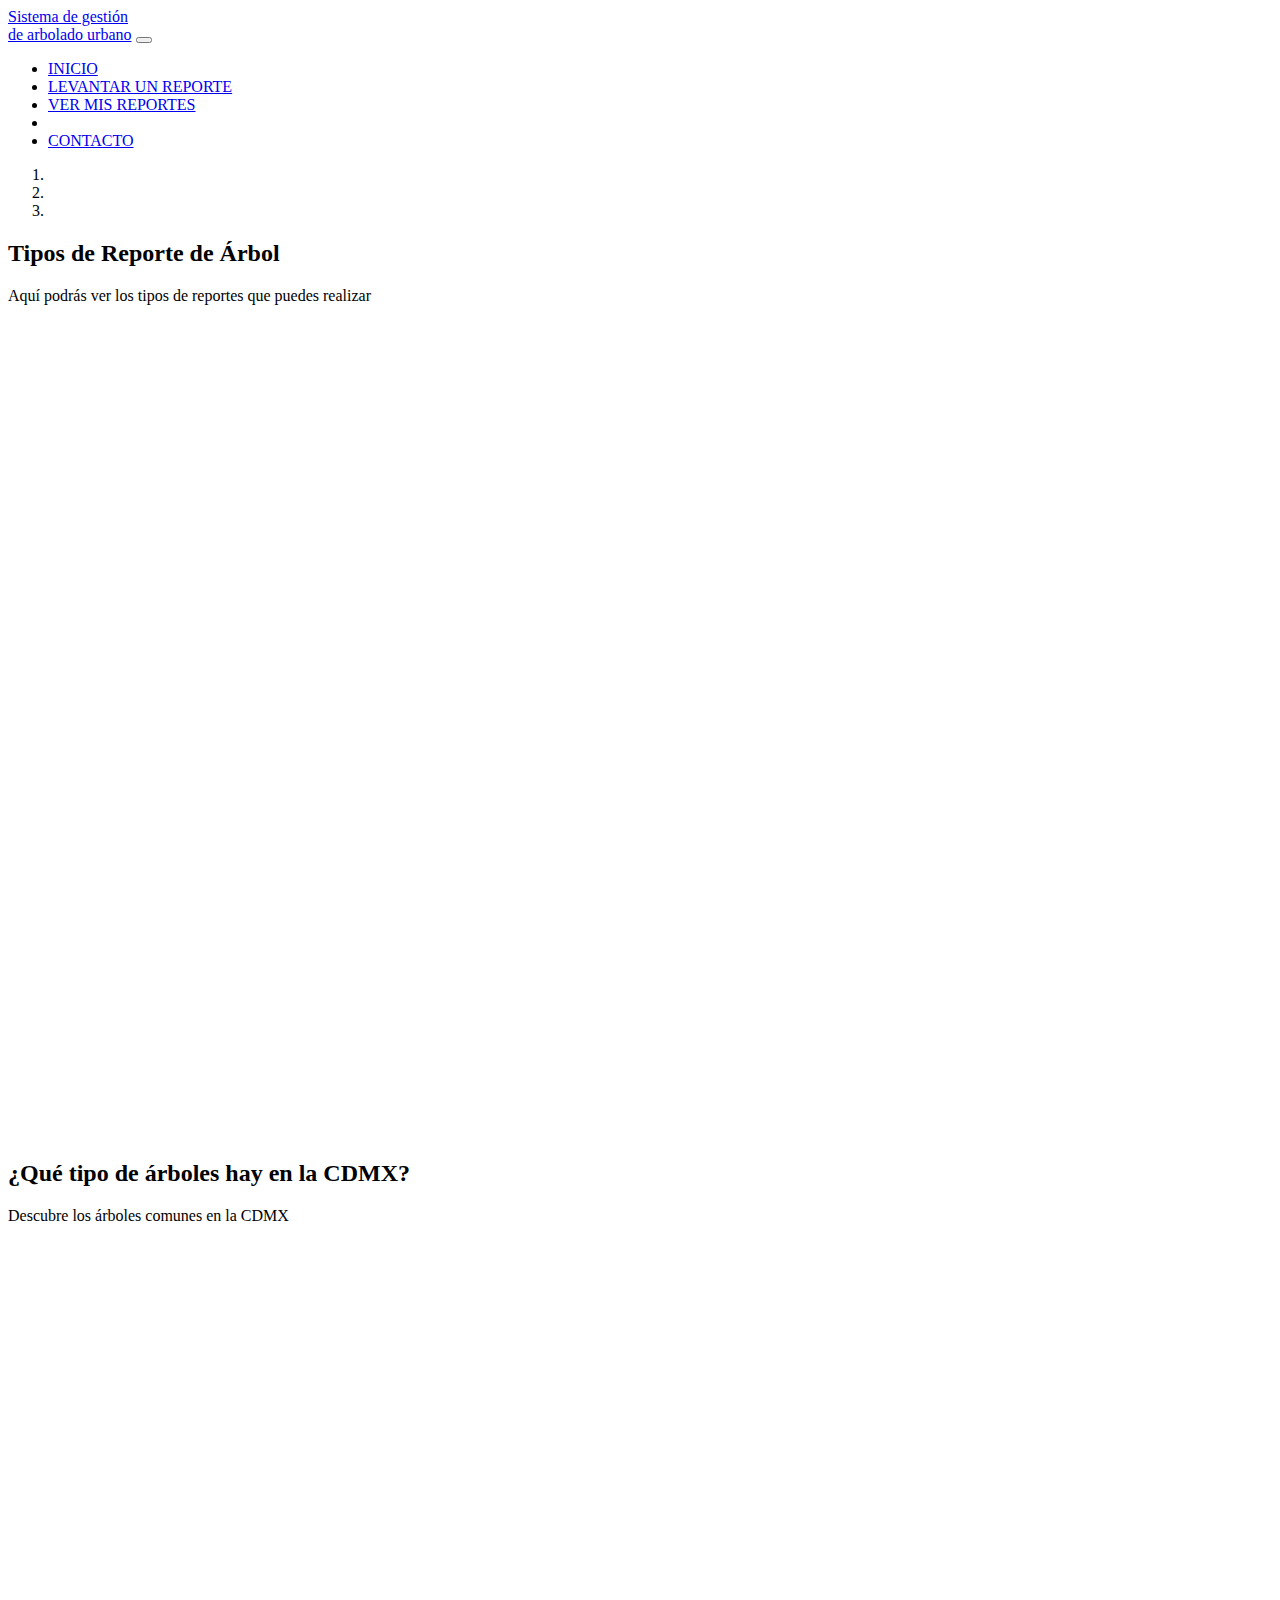
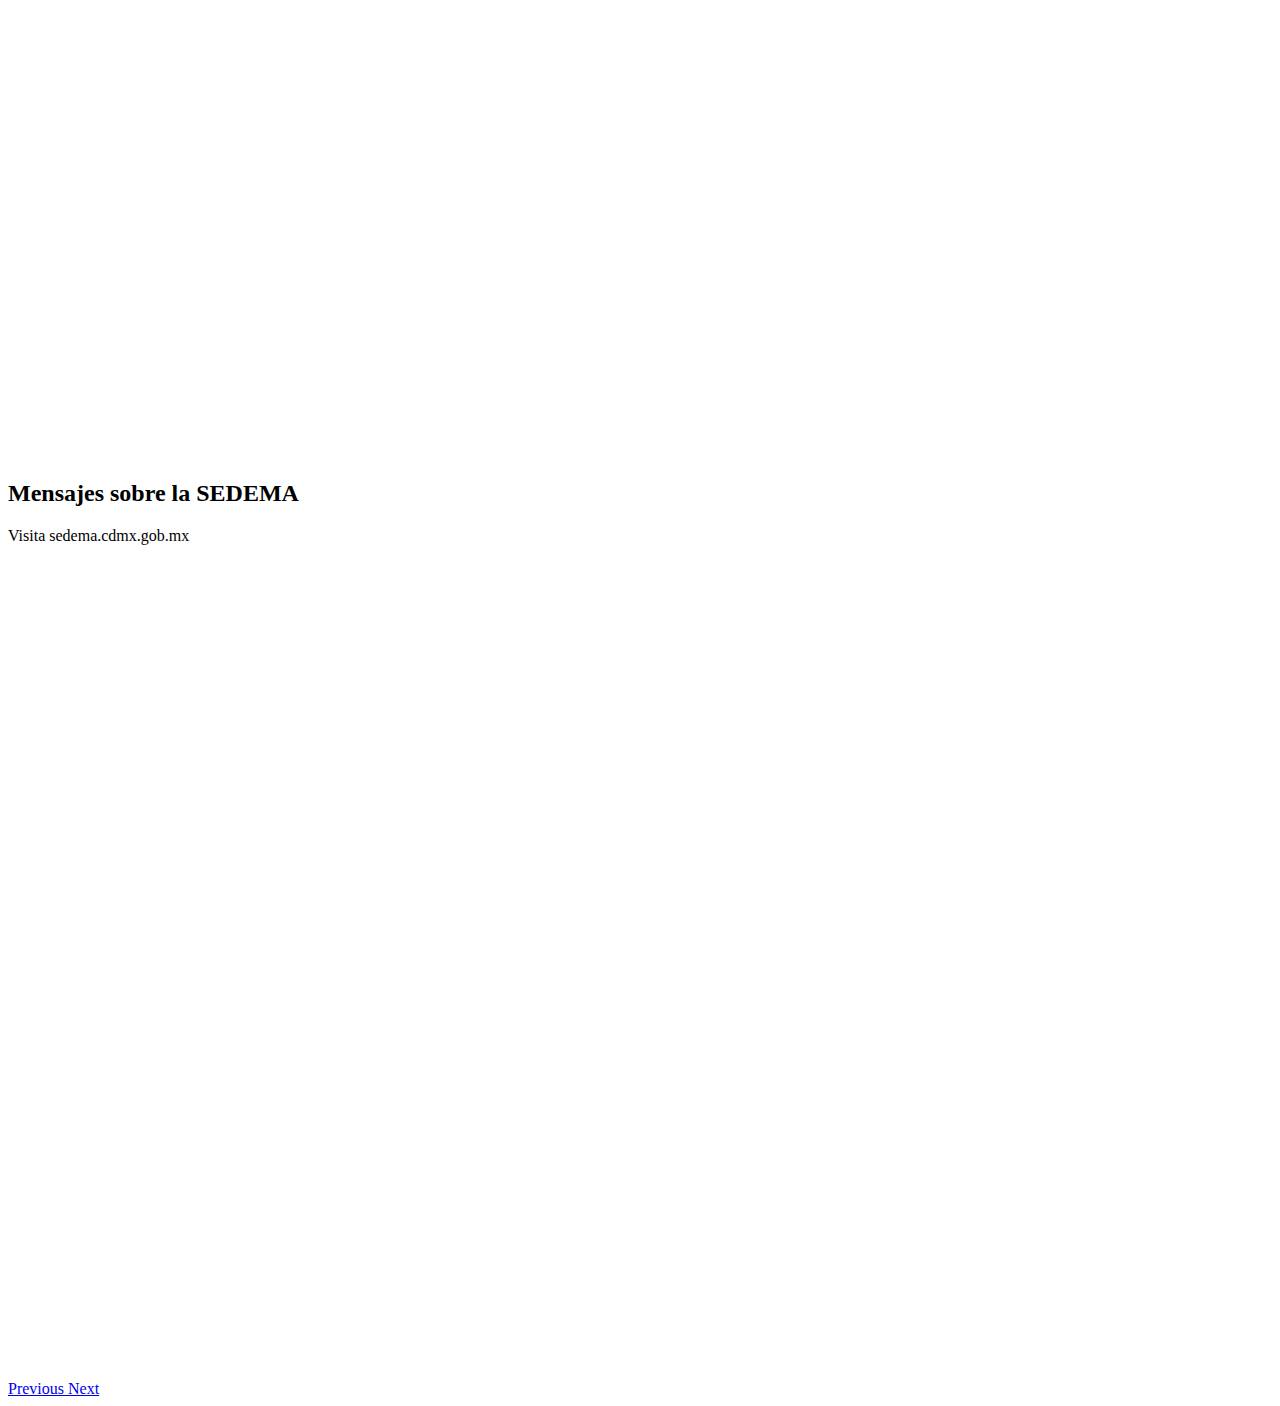
<file: index.html>
<!DOCTYPE html>
<html lang="en">
<head>
    <meta charset="UTF-8">
    <meta name="viewport" content="width=device-width, initial-scale=1.0">
    <link rel="icon" href="https://images.vexels.com/media/users/3/151907/isolated/preview/717ef2118af851bac26804fd539e8d5d-icono-de-aacute-rbol-de-parque-by-vexels.png">
    <link href="https://cdn.jsdelivr.net/npm/bootstrap@5.0.0-beta1/dist/css/bootstrap.min.css" rel="stylesheet" integrity="sha384-giJF6kkoqNQ00vy+HMDP7azOuL0xtbfIcaT9wjKHr8RbDVddVHyTfAAsrekwKmP1" crossorigin="anonymous">
    <link rel="stylesheet" href="style2.css">
    
    <title>SGAU-CDMX</title>
</head>
<body>

<nav class="navbar navbar-expand-lg navbar-light bg-light fixed-top">
    <div class="container">
      <a class="navbar-brand" href="#">Sistema de gestión <br>de arbolado urbano</a>
      <button class="navbar-toggler" type="button" data-toggle="collapse" data-target="#navbarResponsive" aria-controls="navbarResponsive" aria-expanded="false" aria-label="Toggle navigation">
            <span class="navbar-toggler-icon"></span>
          </button>
      <div class="collapse navbar-collapse" id="navbarResponsive">
        <ul class="navbar-nav ml-auto">
          <li class="nav-item active">
            <a class="nav-link" href="index.html">INICIO
                  <!-- <span class="sr-only">(current)</span> -->
                </a>
          </li>
          <li class="nav-item">
            <a class="nav-link" href="levantar_reporte.html">LEVANTAR UN REPORTE</a>
          </li>
          <li class="nav-item">
            <a class="nav-link" href="misreportes.html">VER MIS REPORTES</a>
          </li>
          <li class="nav-item">
            <a class="nav-link" href="#"></a>
          </li>
          <li class="nav-item">
            <a class="nav-link" href="contacto.html">CONTACTO</a>
          </li>
        </ul>
      </div>
    </div>
  </nav>
  
  <header>
    <div id="carouselExampleIndicators" class="carousel slide" data-ride="carousel">
      <ol class="carousel-indicators">
        <li data-target="#carouselExampleIndicators" data-slide-to="0" class="active"></li>
        <li data-target="#carouselExampleIndicators" data-slide-to="1"></li>
        <li data-target="#carouselExampleIndicators" data-slide-to="2"></li>
      </ol>
      <div class="carousel-inner" role="listbox">
        <!-- Slide One - Set the background image for this slide in the line below -->
        <div class="carousel-item active" style="background-image: url('https://static.inaturalist.org/photos/14335883/medium.jpg?1521623180')">
          <div class="carousel-caption d-none d-md-block">
            <h2 class="display-4">Tipos de Reporte de Árbol</h2>
            <p class="lead">Aquí podrás ver los tipos de reportes que puedes realizar</p>
          </div>
        </div>
        <!-- Slide Two - Set the background image for this slide in the line below -->
        <div class="carousel-item" style="background-image: url('https://static.inaturalist.org/photos/3069933/medium.jpg?1456595822')">
          <div class="carousel-caption d-none d-md-block">
            <h2 class="display-4">¿Qué tipo de árboles hay en la CDMX?</h2>
            <p class="lead">Descubre los árboles comunes en la CDMX</p>
          </div>
        </div>
        <!-- Slide Three - Set the background image for this slide in the line below -->
        <div class="carousel-item" style="background-image: url('https://www.sedema.cdmx.gob.mx/storage/app/uploads/public/5fd/ad8/417/thumb_21836_880_495_0_0_crop.jpg')">
          <div class="carousel-caption d-none d-md-block">
            <h2 class="display-4">Mensajes sobre la SEDEMA</h2>
            <p class="lead">Visita sedema.cdmx.gob.mx</p>
          </div>
        </div>
      </div>
      <a class="carousel-control-prev" href="#carouselExampleIndicators" role="button" data-slide="prev">
            <span class="carousel-control-prev-icon" aria-hidden="true"></span>
            <span class="sr-only">Previous</span>
          </a>
      <a class="carousel-control-next" href="#carouselExampleIndicators" role="button" data-slide="next">
            <span class="carousel-control-next-icon" aria-hidden="true"></span>
            <span class="sr-only">Next</span>
          </a>
    </div>
  </header>
  
  <!-- Page Content -->
<!--   <section class="py-5">
    <div class="container">
      <h1 class="display-4">Full Page Image Slider</h1>
      <p class="lead">The background images for the slider are set directly in the HTML using inline CSS. The images in this snippet are from <a href="https://unsplash.com">Unsplash</a>, taken by <a href="https://unsplash.com/@joannakosinska">Joanna Kosinska</a>!</p>
    </div>
  </section>
 -->


 <script
 src="https://code.jquery.com/jquery-3.4.1.slim.min.js"
 integrity="sha384-J6qa4849blE2+poT4WnyKhv5vZF5SrPo0iEjwBvKU7imGFAV0wwj1yYfoRSJoZ+n"
 crossorigin="anonymous"
></script>
<script
 src="https://cdn.jsdelivr.net/npm/popper.js@1.16.0/dist/umd/popper.min.js"
 integrity="sha384-Q6E9RHvbIyZFJoft+2mJbHaEWldlvI9IOYy5n3zV9zzTtmI3UksdQRVvoxMfooAo"
 crossorigin="anonymous"
></script>
<script
 src="https://stackpath.bootstrapcdn.com/bootstrap/4.4.1/js/bootstrap.min.js"
 integrity="sha384-wfSDF2E50Y2D1uUdj0O3uMBJnjuUD4Ih7YwaYd1iqfktj0Uod8GCExl3Og8ifwB6"
 crossorigin="anonymous"
></script>
</body>

</html>
</file>
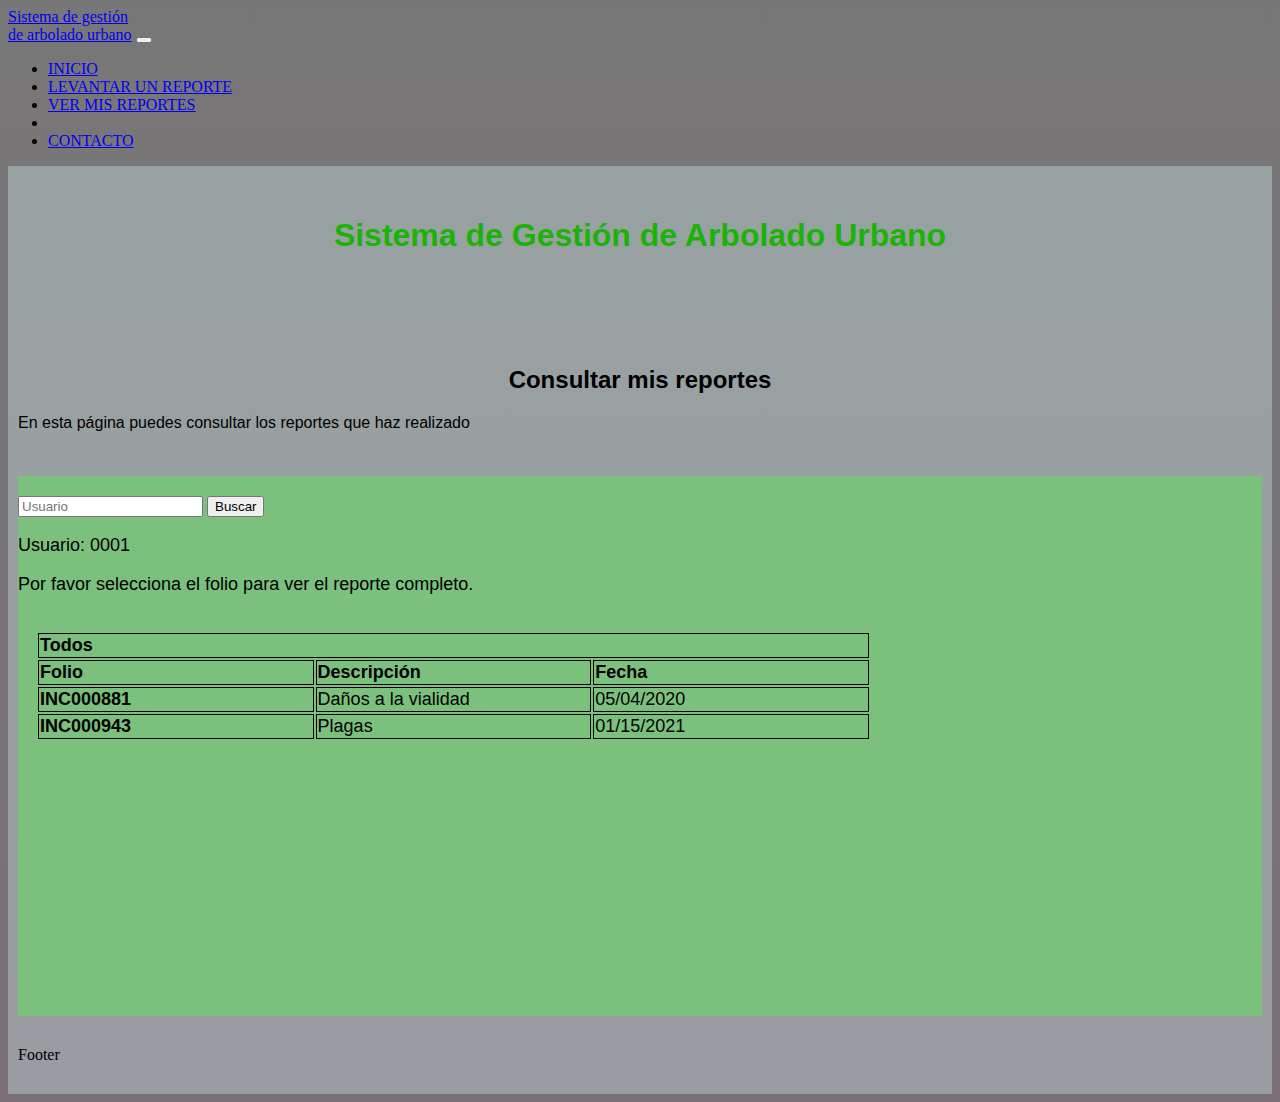
<file: misreportes.html>
<!DOCTYPE html>
<html lang="en">
<head>
    <meta charset="UTF-8">
    <meta name="viewport" content="width=device-width, initial-scale=1.0">
    <link rel="icon" href="https://images.vexels.com/media/users/3/151907/isolated/preview/717ef2118af851bac26804fd539e8d5d-icono-de-aacute-rbol-de-parque-by-vexels.png">
    <link rel="stylesheet" href="style.css">
    <link href="https://cdn.jsdelivr.net/npm/bootstrap@5.0.0-beta1/dist/css/bootstrap.min.css" rel="stylesheet" integrity="sha384-giJF6kkoqNQ00vy+HMDP7azOuL0xtbfIcaT9wjKHr8RbDVddVHyTfAAsrekwKmP1" crossorigin="anonymous">
    
    <title>SGAU-CDMX</title>
</head>
<body>

  <nav class="navbar navbar-expand-lg navbar-light bg-light fixed-top">
    <div class="container">
      <a class="navbar-brand" href="#">Sistema de gestión <br>de arbolado urbano</a>
      <button class="navbar-toggler" type="button" data-toggle="collapse" data-target="#navbarResponsive" aria-controls="navbarResponsive" aria-expanded="false" aria-label="Toggle navigation">
            <span class="navbar-toggler-icon"></span>
          </button>
      <div class="collapse navbar-collapse" id="navbarResponsive">
        <ul class="navbar-nav ml-auto">
          <li class="nav-item active">
            <a class="nav-link" href="index.html">INICIO
                  <!-- <span class="sr-only">(current)</span> -->
                </a>
          </li>
          <li class="nav-item">
            <a class="nav-link" href="levantar_reporte.html">LEVANTAR UN REPORTE</a>
          </li>
          <li class="nav-item">
            <a class="nav-link" href="misreportes.html">VER MIS REPORTES</a>
          </li>
          <li class="nav-item">
            <a class="nav-link" href="#"></a>
          </li>
          <li class="nav-item">
            <a class="nav-link" href="contacto.html">CONTACTO</a>
          </li>
        </ul>
      </div>
    </div>
  </nav>



    <div class="grid-container">
        <div class="item1"> 
            <h1>Sistema de Gestión de Arbolado Urbano</h1>

           


        </div>
        <div class="item2"> 
            <h2>Consultar mis reportes</h2>    
            <p>En esta página puedes consultar los reportes que haz realizado</p>
        </div>
        <div class="item3">
            <input type="search" name="usuario" id="user" placeholder="Usuario">
            <input type="submit" value="Buscar" id="buttonc">
<!--             <div class="buttonc">
                <button>Buscar</button> 
            </div> -->
            <p>Usuario: 0001 </p>
            <p>Por favor selecciona el folio para ver el reporte completo.</p>



 <table class="table table-success table-striped, table-hover">
    <thead class="table-dark" align="center">
        <tr> 
                <th colspan="4">Todos</td>
        </tr>
      <tr>
        <th scope="col">Folio</th>
        <th scope="col">Descripción</th>
        <th scope="col">Fecha</th>
      </tr>
    </thead>
    <tbody>
      <tr>
        <th scope="row">INC000881</th>
        <td>Daños a la vialidad</td>
        <td>05/04/2020</td>
      </tr>
      <tr>
        <th scope="row">INC000943</th>
        <td>Plagas</td>
        <td>01/15/2021</td>
      </tr>
    </tbody>
  </table>



        </div>
        <div class="item5"> Footer </div>
    
    </div>
</body>
</html>
</file>
<file: style2.css>
/* .item1{ grid-area: header;}
.item2{ grid-area: menu;}
.item3{ grid-area: main;}
.item4{ grid-area: right;}
.item5{ grid-area: footer;}

.grid-container{

    display: grid;
    grid-template-areas: 
    'header header header header'
    'menu menu menu menu'
    'main main main main'
    'footer footer footer footer'
    ;
    gap: 10px;
    background-color: rgba(208, 235, 235, 0.37);  
    padding: 10px;
}

 .grid-container > div {
    padding: 20px 0;
} 

body{
    background-image: linear-gradient(0deg, rgba(19, 2, 12, 0.568), rgba(2, 0, 1, 0.534)), url(https://www.suitesobelisk.com/wp/wp-content/uploads/2020/11/paseo-de-la-reforma-1280x720.jpg);
}

.item1 {
    display: flexbox;
   /*  flex-direction: column; */
/*     justify-content: center;
    align-items: center;
    font-family: Arial, Helvetica, sans-serif;
    text-align: center;
    background-color: rgba(226, 236, 236, 0.815); 
    color: rgb(27, 179, 7);
    height: 100px;
}


.container{
    padding: 45px;
} */ 

.carousel-item {
    height: 100vh;
    min-height: 350px;
    background: no-repeat center center scroll;
    -webkit-background-size: cover;
    -moz-background-size: cover;
    -o-background-size: cover;
    background-size: cover;
  }
</file>
<file: style.css>
.item1{ grid-area: header;}
.item2{ grid-area: menu;}
.item3{ grid-area: main;}
.item4{ grid-area: right;}
.item5{ grid-area: footer;}

.grid-container{

    display: grid;
    grid-template-areas: 
    'header header header header'
    'menu menu menu menu'
    'main main main main'
    'footer footer footer footer'
    ;
    gap: 10px;
    background-color: rgba(208, 235, 235, 0.37);  
    padding: 10px;
}

 .grid-container > div {
    padding: 20px 0;
} 

body{
    background-image: linear-gradient(0deg, rgba(19, 2, 12, 0.568), rgba(2, 0, 1, 0.534)), url(https://www.suitesobelisk.com/wp/wp-content/uploads/2020/11/paseo-de-la-reforma-1280x720.jpg);
}

.item1 {
    display: flexbox;
   /*  flex-direction: column; */
    justify-content: center;
    align-items: center;
    font-family: Arial, Helvetica, sans-serif;
    text-align: center;
    color: rgb(27, 179, 7);
    height: 100px;
}

.item2 {
    text-align: center;
    font-family: Verdana, Geneva, Tahoma, sans-serif;
    height: 100px;
  /*   background-color: aqua; */
    
}

.item2 > p {
    font-family: 'Segoe UI', Tahoma, Geneva, Verdana, sans-serif;
    text-align: left;
}

.item3 {
    height: 500px;
    background-color: rgba(106, 214, 102, 0.623);
    
}
.item3 > p{
    font-family: 'Segoe UI', Tahoma, Geneva, Verdana, sans-serif;
    font-size: 18px;
}

/* .buttonc > *{
    border-radius: 5px;
    color: rgb(255, 255, 255);
    background-color: rgb(196, 146, 146);
    width: 90px;
    height: 30px;
    font-size: 14px;
    font-family: Arial, Helvetica, sans-serif;
}

 */

  table {
    width: 70%;
    padding: 1em;       
    font-family: 'Segoe UI', Tahoma, Geneva, Verdana, sans-serif;
    font-size: 18px;
    overflow-y: scroll;
 }

 th, td {
    width: 25%;
    text-align: left;
    vertical-align: top;
    border: 1px solid #000;
 }
</file>
